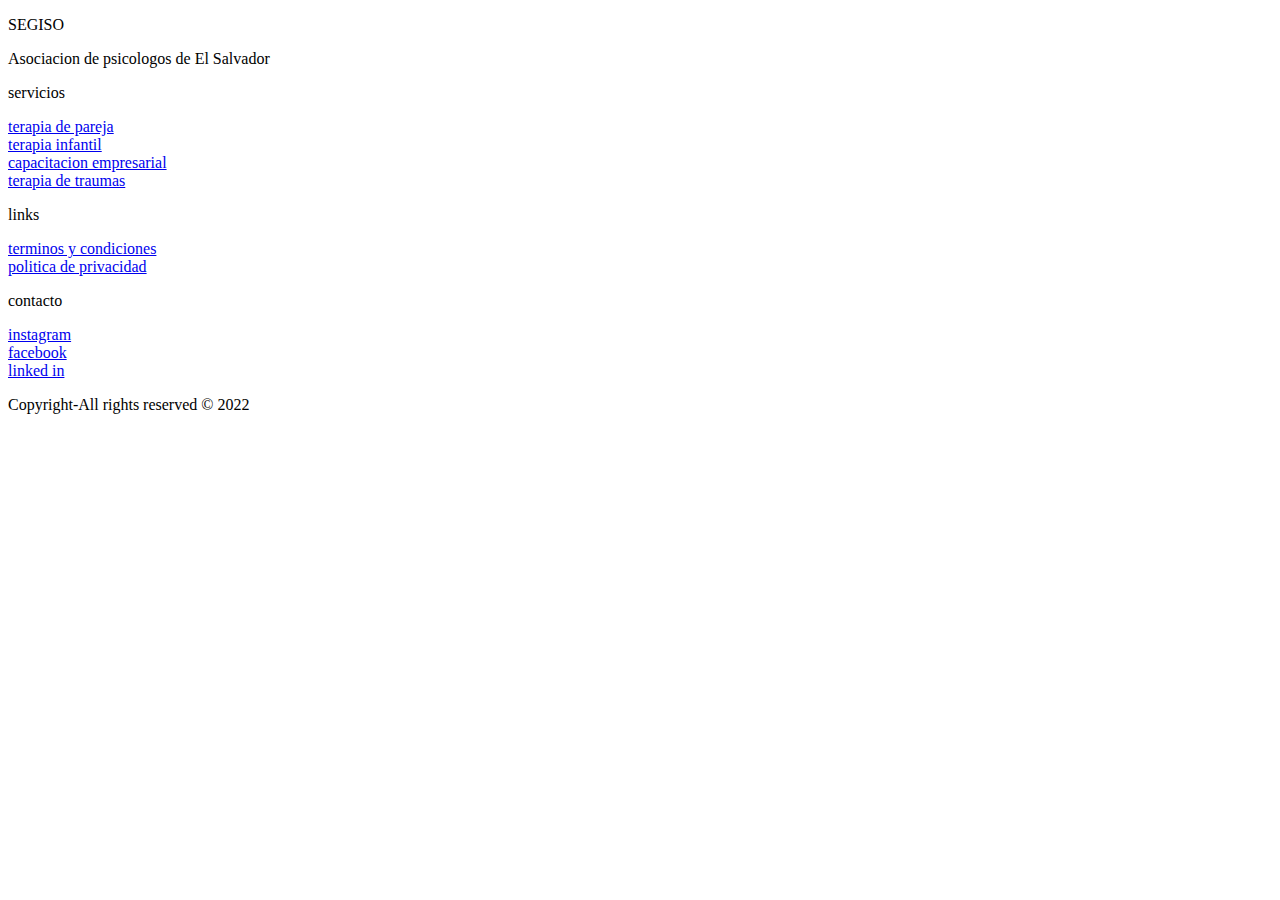
<file: index_footer.html>
<!doctype html>
<html lang="en">
  <head>
    <meta charset="utf-8">
    <meta name="viewport" content="width=device-width, initial-scale=1">
    <link href="https://cdn.jsdelivr.net/npm/bootstrap@5.0.2/dist/css/bootstrap.min.css" 
    rel="stylesheet" integrity="sha384-EVSTQN3/azprG1Anm3QDgpJLIm9Nao0Yz1ztcQTwFspd3yD65VohhpuuCOmLASjC"
     crossorigin="anonymous">

    <title>footer</title>
  </head>
  <body>

        <div class="container-fluid">

            <div class="row p-5 pb-2 bg-dark text-white">

                <div class="col-xs-12 col-md-6 col-lg-3">
                    <p class="h3">SEGISO</p>
                    <p class="text-secondary">Asociacion de psicologos de El Salvador</p>
                </div>

                <div class="col-xs-12 col-md-6 col-lg-3">
                    <p class="h5 mb-3">servicios</p>
                    <div class="mb-2">
                       <a class="text-secondary text-decoration-none" href="#">terapia de pareja</a>
                    </div>
                    <div class="mb-2">
                        <a class="text-secondary text-decoration-none" href="#">terapia infantil</a>
                     </div>
                     <div class="mb-2">
                        <a class="text-secondary text-decoration-none" href="#">capacitacion empresarial</a>
                     </div>
                     <div class="mb-2">
                        <a class="text-secondary text-decoration-none" href="#">terapia de traumas</a>
                     </div>

                </div>
                <div class="col-xs-12 col-md-6 col-lg-3">
                    <p class="h5 mb-3">links </p>
                    <div class="mb-2">
                        <a class="text-secondary text-decoration-none" href="#">terminos y condiciones</a>
                     </div>
                     <div class="mb-2">
                        <a class="text-secondary text-decoration-none" href="#">politica de privacidad</a>
                     </div>

                </div>
                <div class="col-xs-12 col-md-6 col-lg-3">
                    <p class="h5 mb-3">contacto </p>
                    <div class="mb-2">
                        <a class="text-secondary text-decoration-none" href="#">instagram</a>
                     </div>
                     <div class="mb-2">
                        <a class="text-secondary text-decoration-none" href="#">facebook</a>
                     </div>
                     <div class="mb-2">
                        <a class="text-secondary text-decoration-none" href="#">linked in</a>
                     </div>
 
                </div>
                <div class="col-xs-12 pt-4">
                    <p class="text-white text-center"> Copyright-All rights reserved  &copy; 2022</p>
                </div>
            </div>
         

    <script src="https://cdn.jsdelivr.net/npm/bootstrap@5.0.2/dist/js/bootstrap.bundle.min.js" 
    integrity="sha384-MrcW6ZMFYlzcLA8Nl+NtUVF0sA7MsXsP1UyJoMp4YLEuNSfAP+JcXn/tWtIaxVXM" 
    crossorigin="anonymous">
</script>
</body>
</html>
</file>
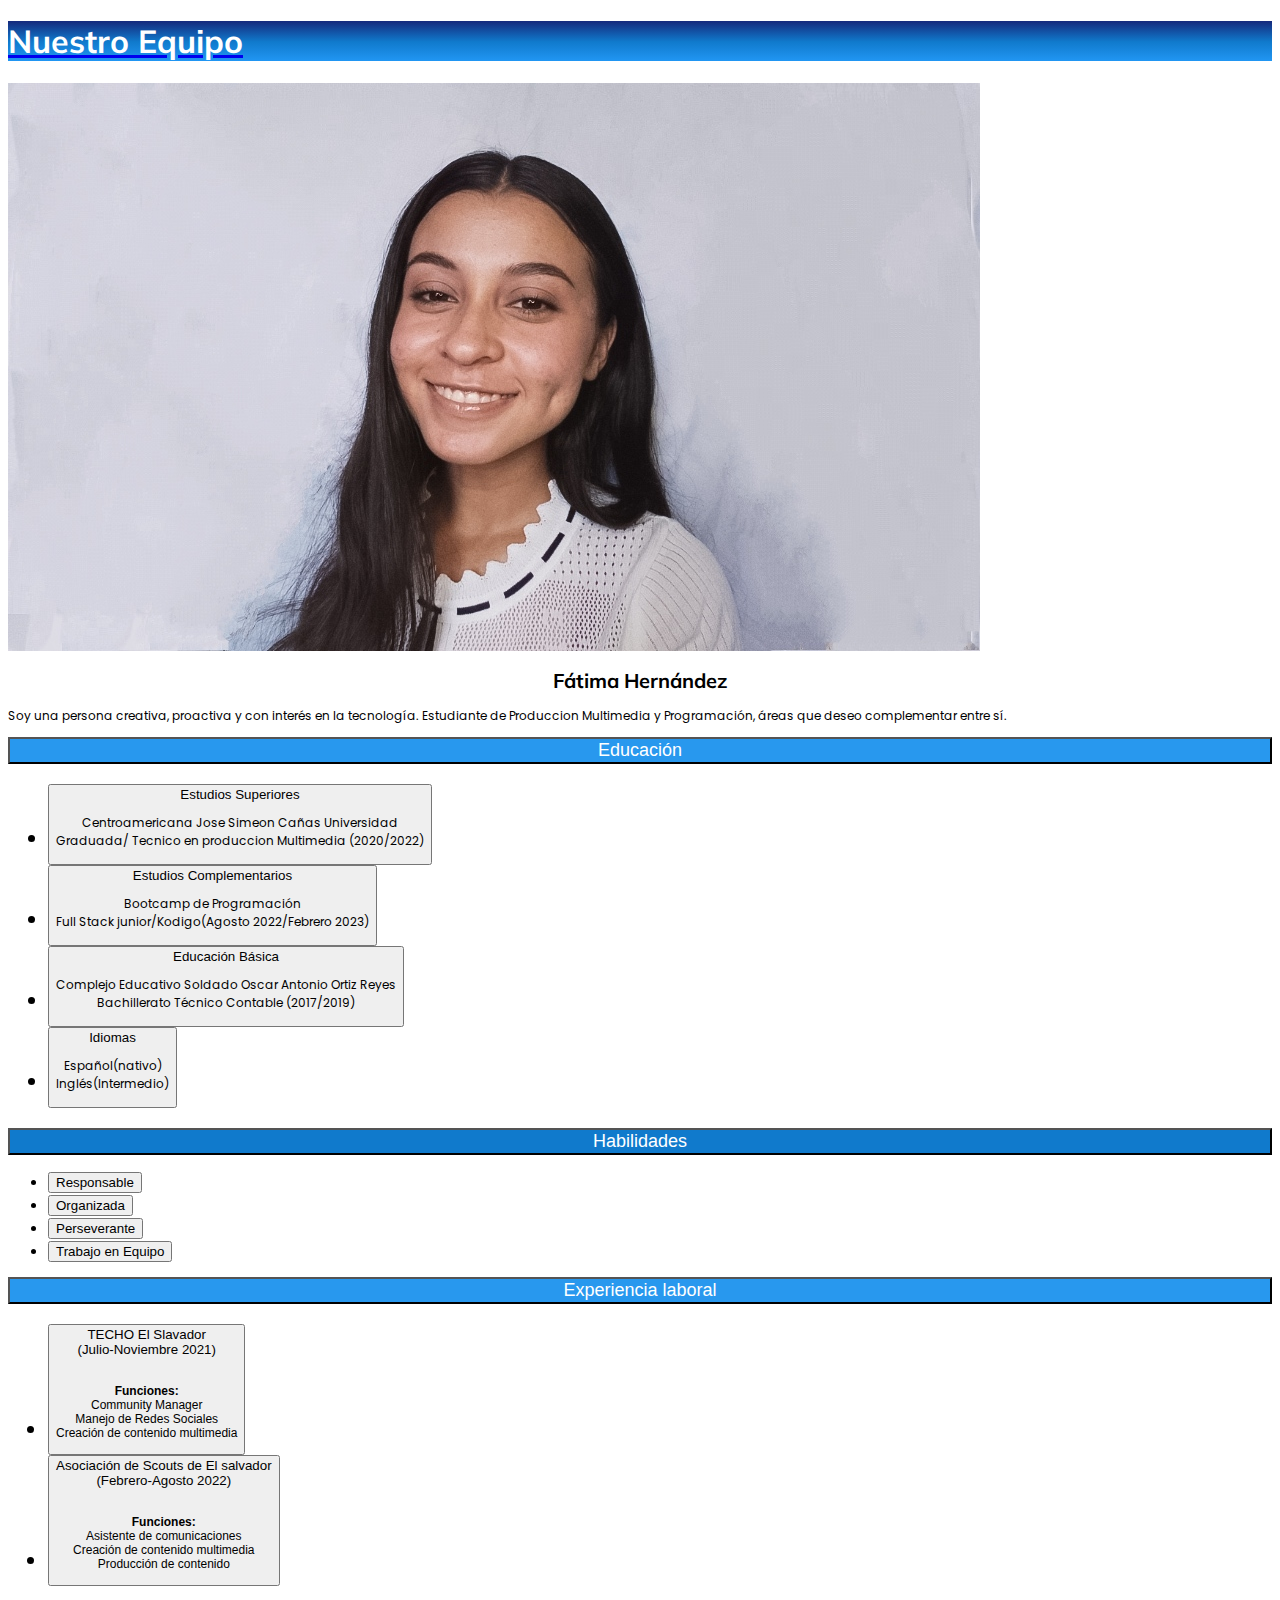
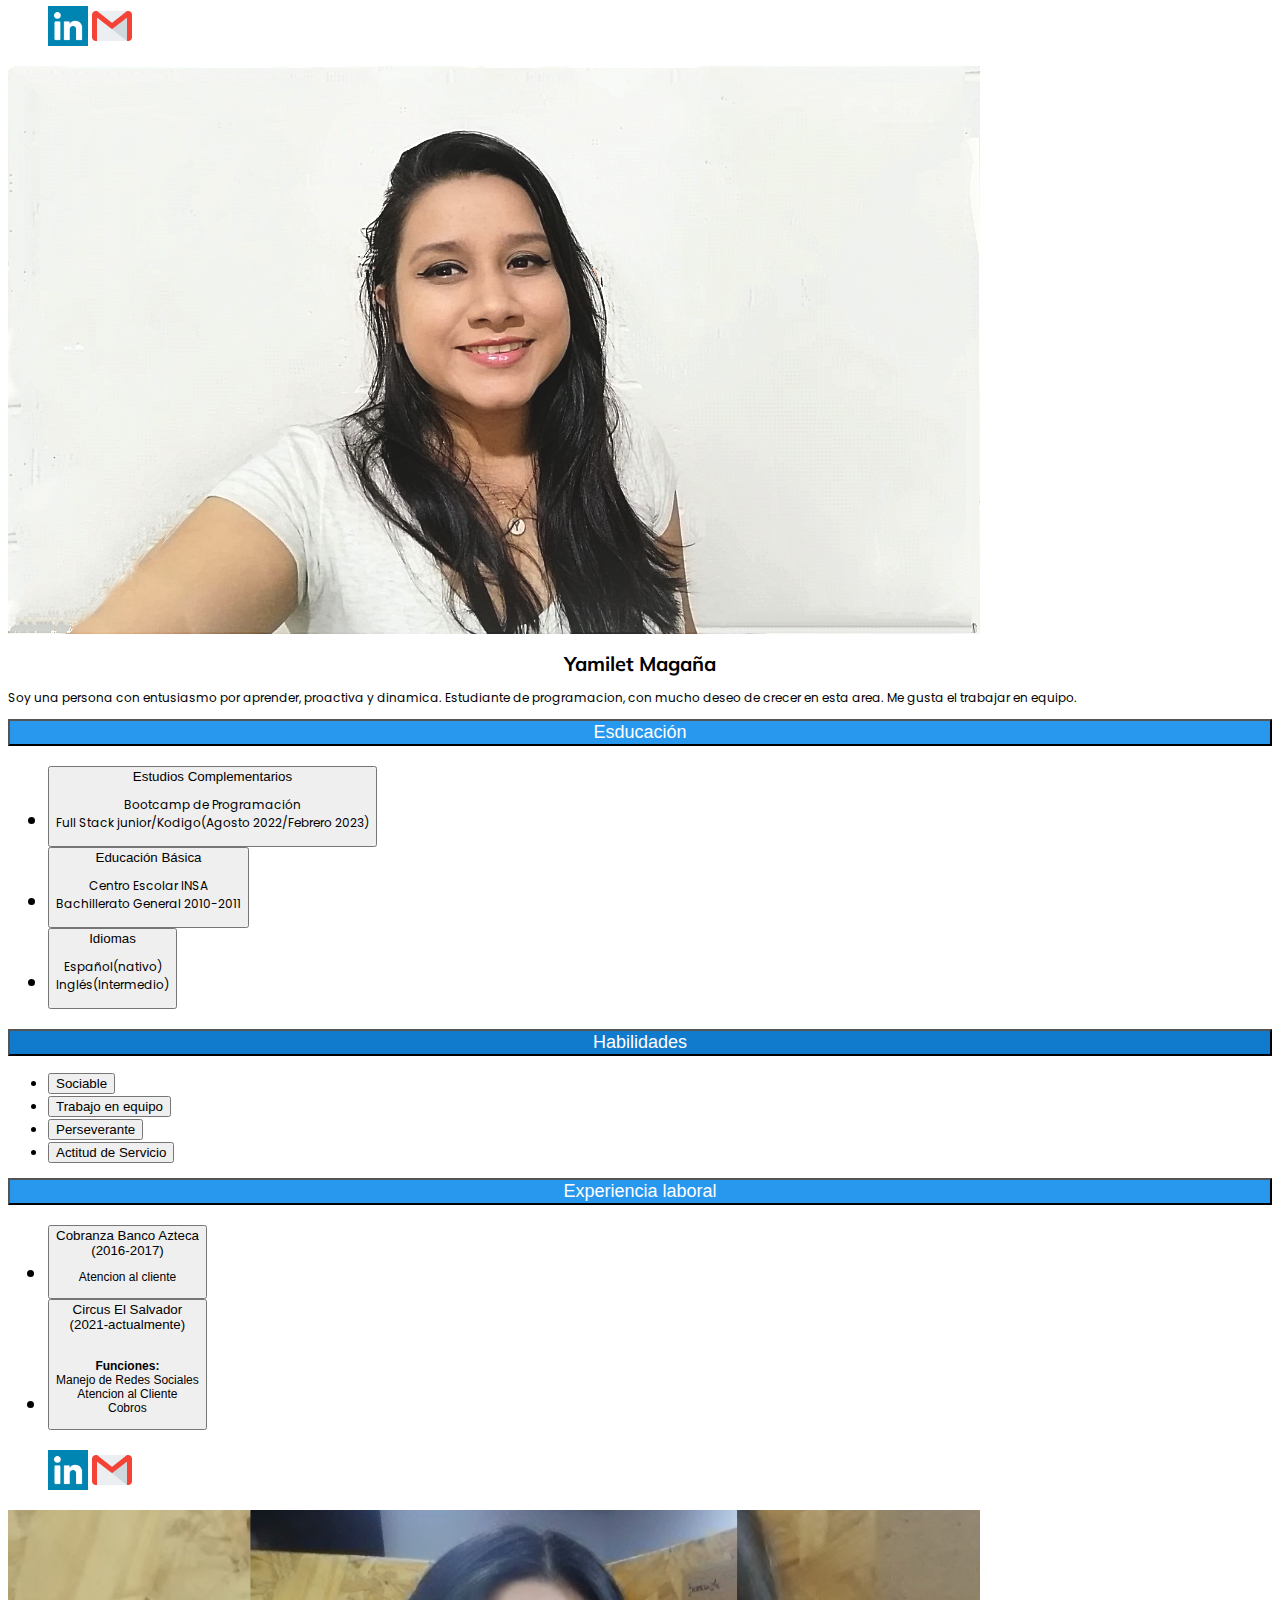
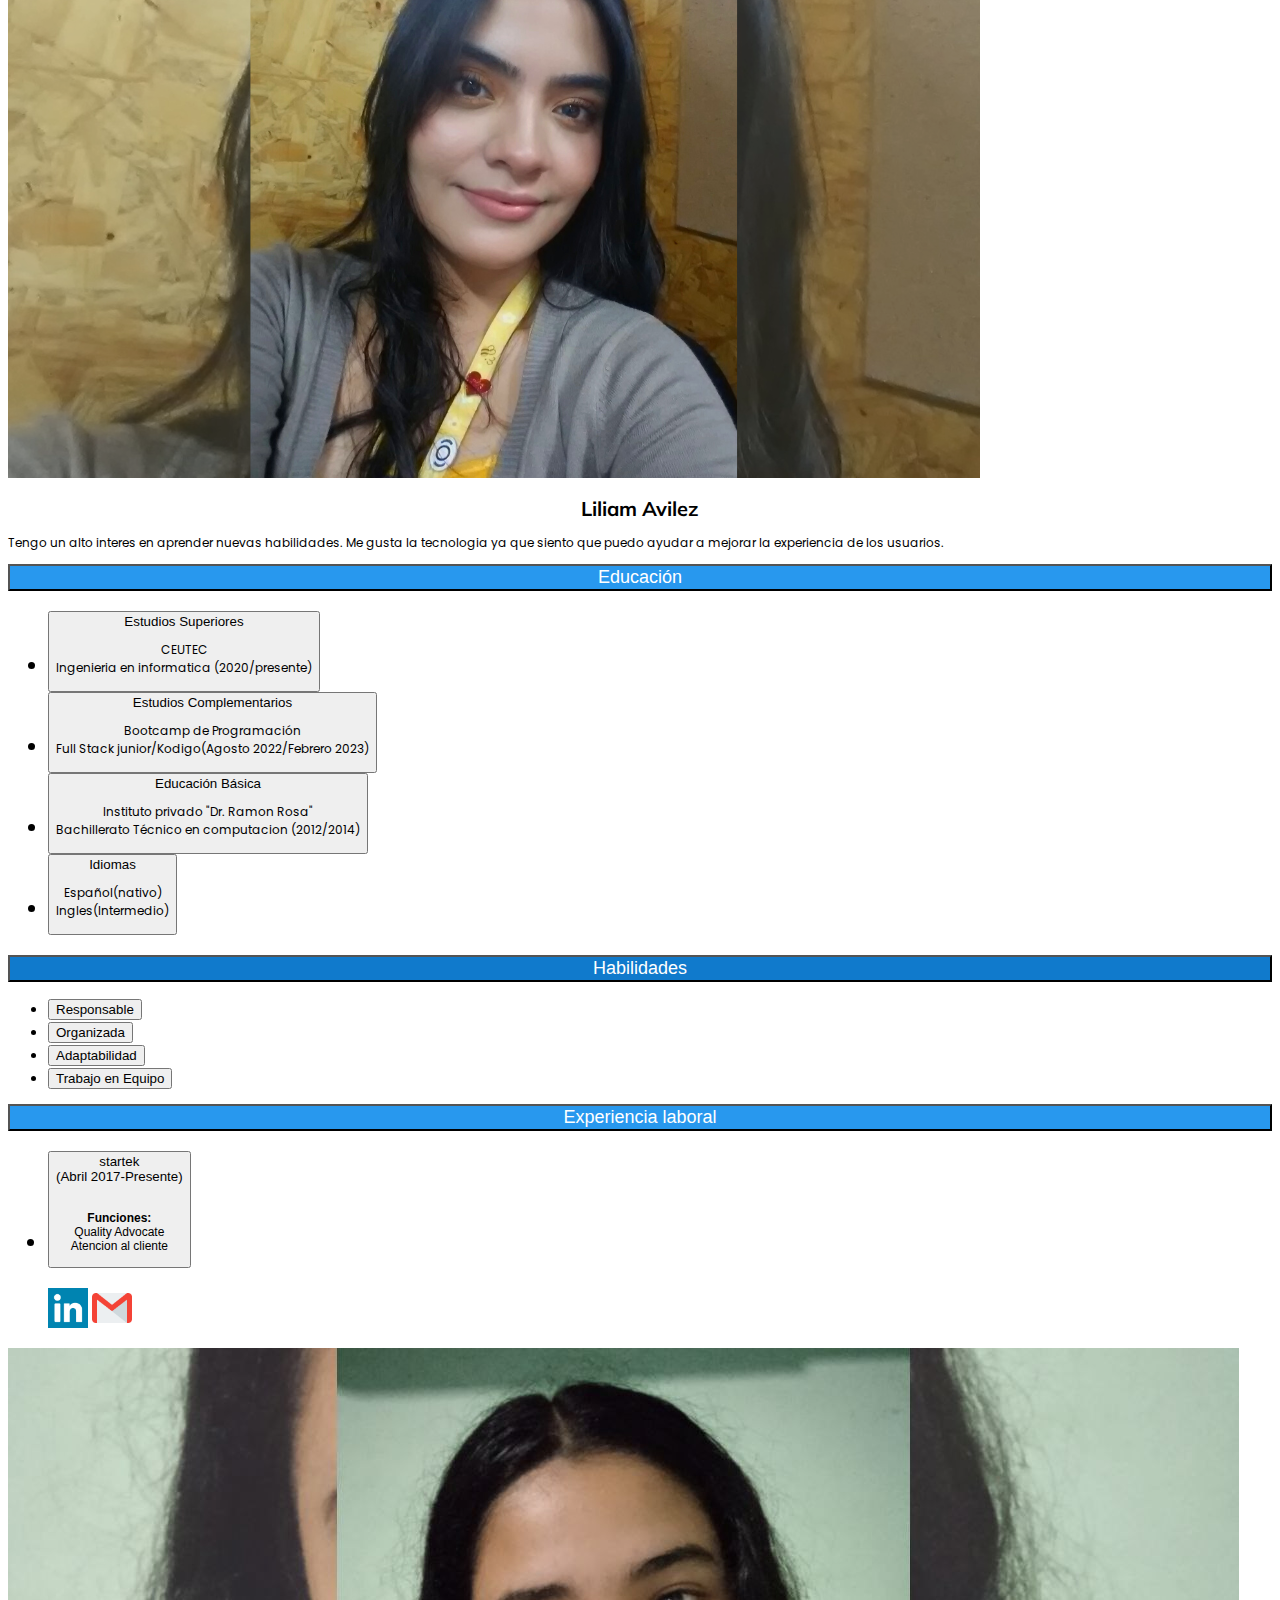
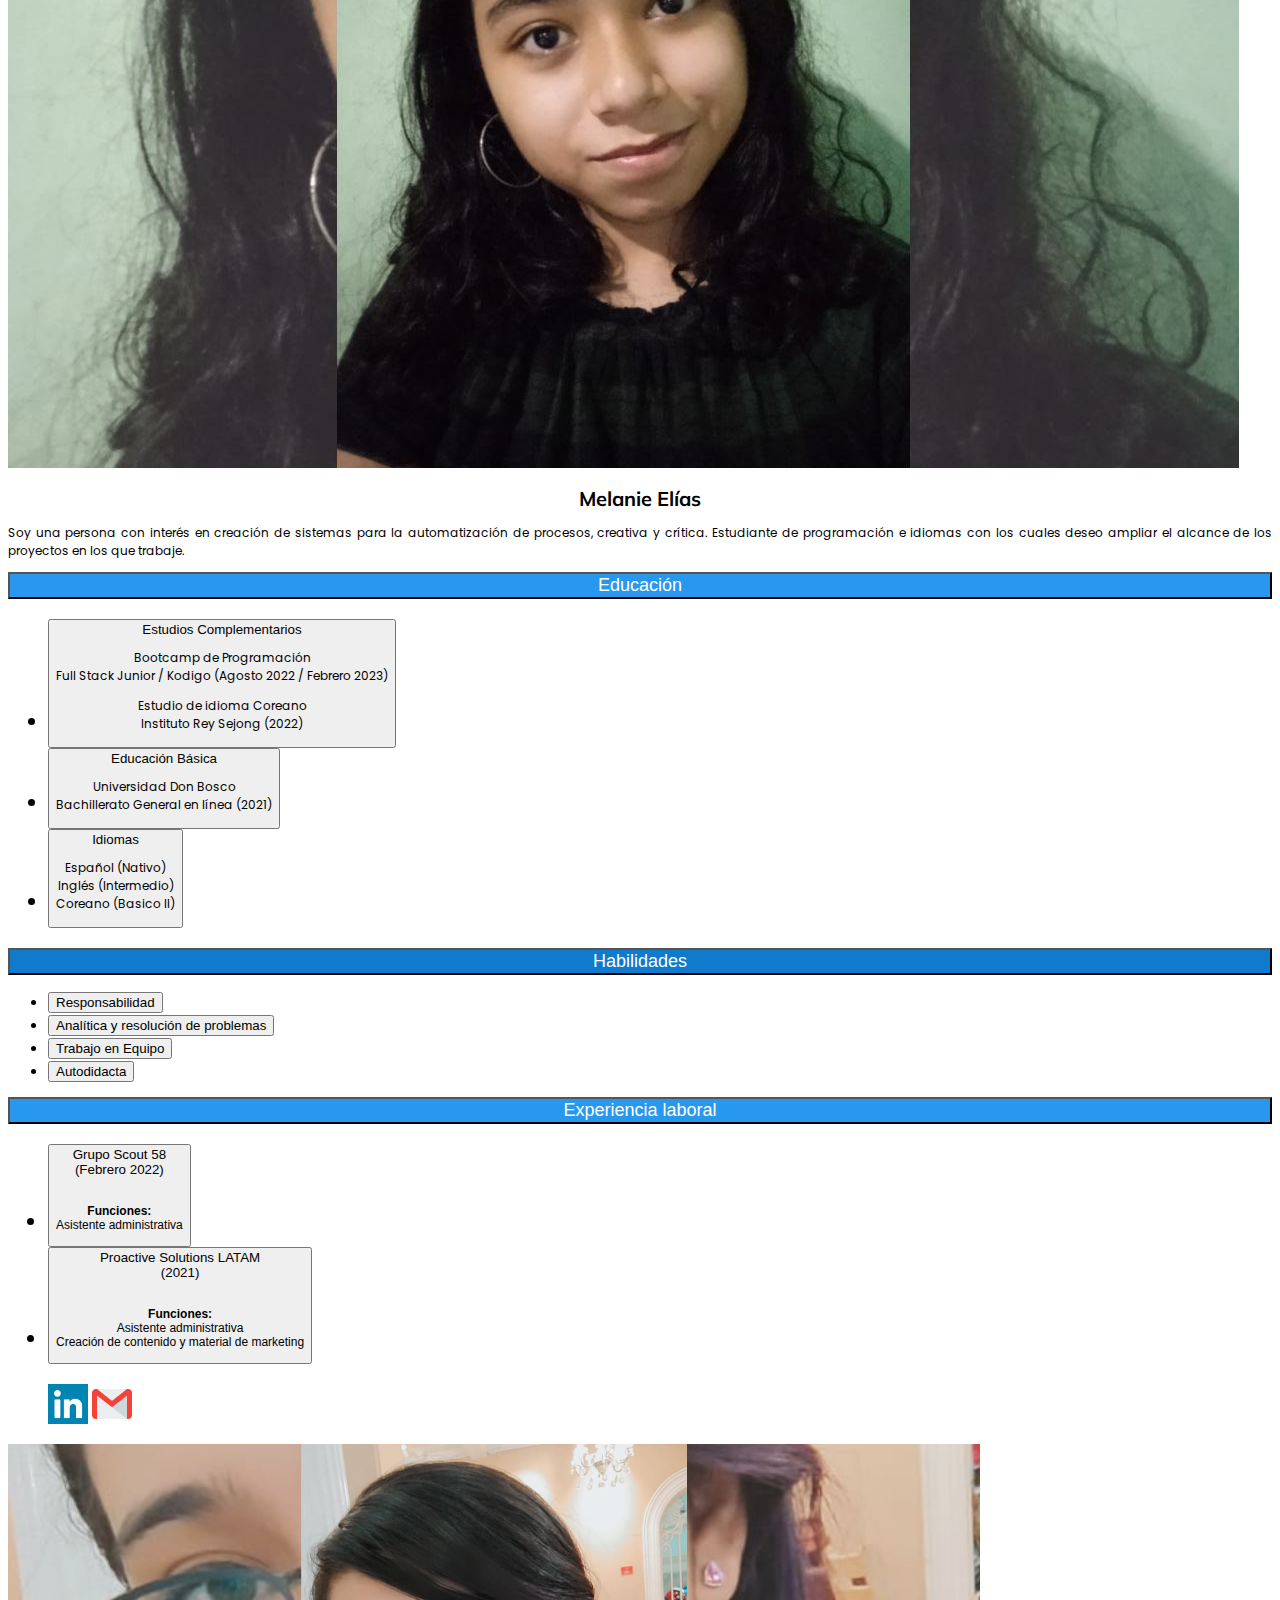
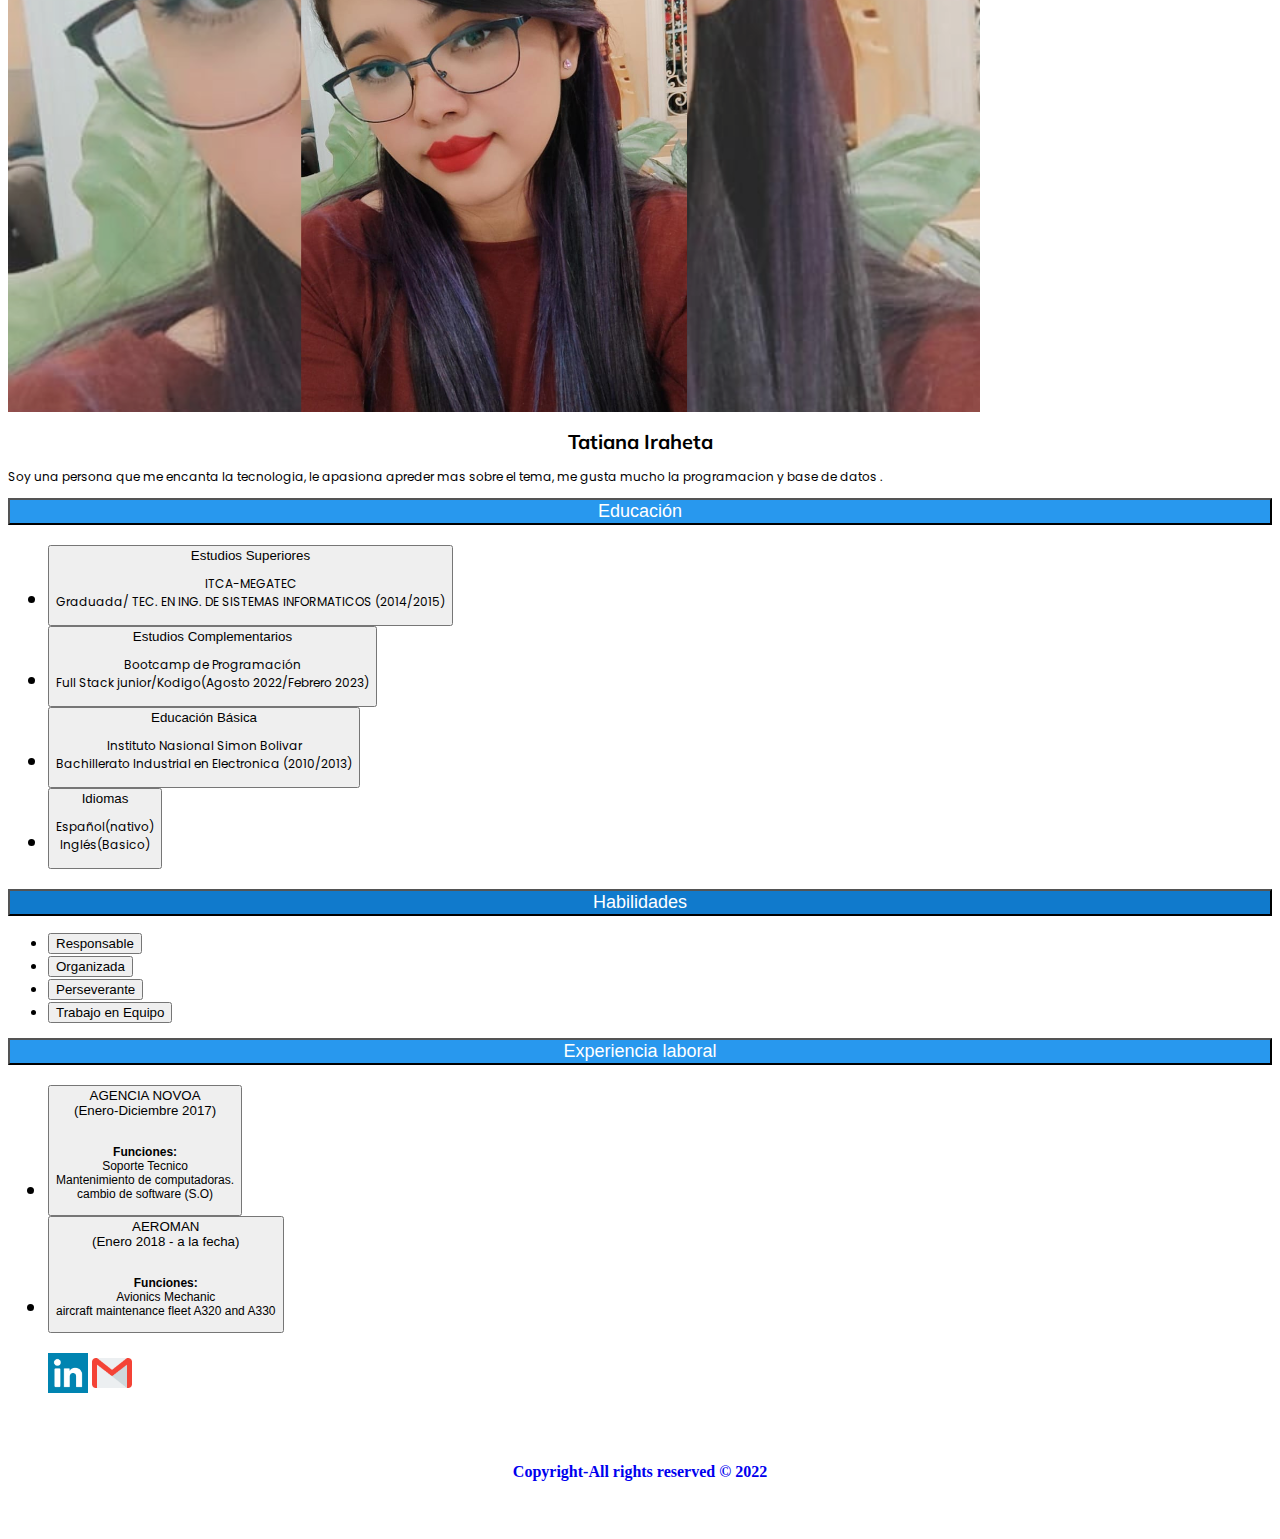
<file: NuestroEquipo.html>
<!DOCTYPE html>
<html lang="en">
<head>
    <meta charset="UTF-8">
    <meta http-equiv="X-UA-Compatible" content="IE=edge">
    <meta name="viewport" content="width=device-width, initial-scale=1.0">
    <link href="https://cdn.jsdelivr.net/npm/bootstrap@5.2.2/dist/css/bootstrap.min.css" rel="stylesheet" integrity="sha384-Zenh87qX5JnK2Jl0vWa8Ck2rdkQ2Bzep5IDxbcnCeuOxjzrPF/et3URy9Bv1WTRi" crossorigin="anonymous">
    <script src="https://cdn.jsdelivr.net/npm/bootstrap@5.2.2/dist/js/bootstrap.bundle.min.js" integrity="sha384-OERcA2EqjJCMA+/3y+gxIOqMEjwtxJY7qPCqsdltbNJuaOe923+mo//f6V8Qbsw3" crossorigin="anonymous"></script>
    <link rel="preconnect" href="https://fonts.googleapis.com"><link rel="preconnect" href="https://fonts.gstatic.com" crossorigin><link href="https://fonts.googleapis.com/css2?family=Mulish:wght@800&family=Poppins&display=swap" rel="stylesheet">
    <title style="font-family: Mulish; font-size: 400px;">Nuestro Equipo</title>
</head>
<body style="background:white">
    <header>

        <nav class="navbar" style="  font-family:Mulish; background: rgb(21,41,124);
        background: linear-gradient( 180deg, rgba(21,41,124,1) 0%, rgba(16,122,204,1) 52%, rgba(33,150,243,1) 100%);">
            <div class="container-fluid d-flex flex-column flex-fill p-4 mx-2 my-lg-1  text-center ">
              <a class="navbar-brand " href="#">
                <h1 style="color: white;">Nuestro Equipo</h1>
              </a>
            </div>
          </nav>
    </header>

        <div  class=" container-fluid  justify-content-center " >
            <div class=" row mt-4 justify-content-center  "   >

                <!--card 1-->
                <div class="col-md-4 col-sm-6 mb-5 mx-4 " >
                  <div class="card   " style="width:20 rem ; align-items: center;  ">
                  <img src=".//assest/img/Sarai.jpg" class="card-img-top" alt="" >
                  <div class="card-body ">
                      <h1 class="card-tittle" style="font-size: 20px; text-align: center;font-family: Mulish;">Fátima Hernández</h1>
                      <p class="card-text" style="font-size: 12px; text-align: justify; font-family: Poppins;" >Soy una persona creativa, proactiva y con interés en la tecnología.
                         Estudiante de Produccion Multimedia y Programación, áreas que deseo complementar entre sí. </p>
                
                  </div>
                   <!--Menu desplegable en prueba-->

                   <div class="dropdown " style="font-family:Poppins ;">
                    <!--Boton 1-->
                    <button class="btn dropdown-toggle" type="button" data-bs-toggle="dropdown" aria-expanded="false" style="width: 100%; border-radius: 0px;  font-size: 18px; background-color: #2898ee; color: white;">
                     Educación
                    </button>
                   
                    <ul class="dropdown-menu" style="font-size:20px ; width: 100%; font-family: Mulish;">
                      <li>
                        <button class="dropdown-item " type="button">Estudios Superiores

                        <p style="font-size:12px ; font-family: Poppins;" >Centroamericana Jose Simeon Cañas Universidad 
                          <br>
                          Graduada/ Tecnico en produccion Multimedia (2020/2022)</p>
                    
                      </button>
                    </li>

                      <li>
                        <button class="dropdown-item" type="button">Estudios Complementarios
                          <p style="font-size:12px ;font-family: Poppins;">Bootcamp de Programación 
                            <br>
                            Full Stack junior/Kodigo(Agosto 2022/Febrero 2023)</p>
                        </button>
                      </li>

                      <li>
                        <button class="dropdown-item" type="button" >Educación Básica
                          <p style="font-size:12px ;font-family: Poppins;">Complejo Educativo Soldado Oscar Antonio Ortiz Reyes
                          <br>
                        Bachillerato Técnico Contable (2017/2019) </p>
                        </button>
                      </li>

                      <li>
                        <button class="dropdown-item" type="button" >Idiomas
                          <p style="font-size:12px ;font-family: Poppins; ;">
                          
                           Español(nativo)
                           <br>
                          Inglés(Intermedio) </p>
                        </button>
                      </li>


                    </ul>

                    <!--Boton 2-->
                    <button class="btn  dropdown-toggle" type="button" data-bs-toggle="dropdown" aria-expanded="false" style="width: 100%; border-radius: 0px;  font-size: 18px;background-color: #107acc; color: white;">
                        Habilidades
                       </button>
                      
                       <ul class="dropdown-menu" style="font-size:15px ;  width: 100%;;">
                         <li><button class="dropdown-item " type="button" >Responsable</button></li>
                         <li><button class="dropdown-item" type="button">Organizada</button></li>
                         <li><button class="dropdown-item" type="button">Perseverante</button></li>
                         <li><button class="dropdown-item" type="button">Trabajo en Equipo</button></li>
                       </ul>

                       <!--Boton 3-->
                       <button class="btn  dropdown-toggle" type="button" data-bs-toggle="dropdown" aria-expanded="false" style="width: 100%; border-radius: 0px ; font-size: 18px; background-color: #2898ee; color: white;">
                        Experiencia laboral
                       
                       </button>
                      
                       <ul class="dropdown-menu fluid " style="font-size:20px ; width: 100%;"> 
                       
                         <li >
                          <button class="dropdown-item " type="button" >TECHO El Slavador 
                            <br>
                            (Julio-Noviembre 2021)
                           <br>
                           <br>
                            <p style="font-size: 12px;">
                              <strong>Funciones:</strong> 
                              <br>
                              Community Manager
                            <br>
                            Manejo de Redes Sociales
                            <br>
                            Creación de contenido multimedia
                          </p>
                          </button>
                        </li>

                        <li >
                          <button class="dropdown-item " type="button" > Asociación de Scouts de El salvador 
                            <br>(Febrero-Agosto 2022)
                           <br>
                           <br>
                            <p style="font-size: 12px;">
                              <strong>Funciones:</strong> 
                              <br>
                              Asistente de comunicaciones
                            <br>
                             Creación de contenido multimedia
                            <br>
                           Producción de contenido 
                          </p>
                          </button>
                        </li>

                         

                       </ul>

                      
                  </div>
                     <ul class="Link mt-1 mb-1  px-3 justify-content-center " >
                      <!--Icono Linkedin-->
                        <a href="https://www.linkedin.com/login/es" target="_blank"> 
                        <img class="mt-2 mb-2 mx-2 my-2 " style="width: 40px ;" src=".//assest/img/linkedin.png" alt=""></a>

                         <!--Icono Gmail-->
                        <a href="https://mailto:fh356165@gmail.com" target="_blank">
                          <img class="mt-2 mb-2 mx-2 my-2 " style="width: 40px ;" src=".//assest/img/gmail.png" alt=""></a>
                          
                        
                     </ul>
                  </div>
                
                </div>
<!--Card #2-->
<div class="col-md-4 col-sm-6 mb-5 mx-4">
  <div class="card" style="width:20 rem ; align-items: center; " style="display: flex;">
  <img src=".//assest/img/Yami.jpg" class="card-img-top" alt="">
  <div class="card-body ">
      <h1 class="card-tittle" style="font-size: 20px; text-align: center; font-family: Mulish;">Yamilet Magaña</h1>
      <p class="card-text" style="font-size: 12px; text-align: justify; font-family: Poppins;">Soy una persona con entusiasmo por aprender, proactiva y dinamica. Estudiante de programacion, con mucho deseo de crecer en esta area. Me gusta el trabajar en equipo.</p>

  </div>
   <!--Menu desplegable en prueba-->

   <div class="dropdown"  style="font-family:Poppins ;">
    <!--Boton 1-->
    <button class="btn dropdown-toggle" type="button" data-bs-toggle="dropdown" aria-expanded="true" style="width: 100%; border-radius: 0px;  font-size: 18px; background-color: #2898ee; color: white;">
     Esducación</button>
   
   
    <ul class="dropdown-menu" style="font-size:20px ; width: 100%; font-family: Mulish;">

      <li>
        <button class="dropdown-item" type="button">Estudios Complementarios
          <p style="font-size:12px ;font-family: Poppins;">Bootcamp de Programación 
            <br>
            Full Stack junior/Kodigo(Agosto 2022/Febrero 2023)</p>
        </button>
      </li>

     
      <li>
        <button class="dropdown-item" type="button" >Educación Básica
          <p style="font-size:12px ;font-family: Poppins;">Centro Escolar INSA
          <br>
          Bachillerato General 2010-2011</p>
        </button>
      </li>

      <li>
        <button class="dropdown-item" type="button" >Idiomas
          <p style="font-size:12px ;font-family: Poppins; ;">
          
           Español(nativo)
           <br>
          Inglés(Intermedio) </p>
        </button>
      </li>

    </ul>

    <!--Boton 2-->
    <button class="btn  dropdown-toggle" type="button" data-bs-toggle="dropdown" aria-expanded="false" style="width: 100%; border-radius: 0px;  font-size: 18px;background-color: #107acc; color: white;">
        Habilidades
       </button>
      
       <ul class="dropdown-menu" style="font-size:15px ;  width: 100%;;">
         <li><button class="dropdown-item " type="button" >Sociable</button></li>
         <li><button class="dropdown-item" type="button">Trabajo en equipo</button></li>
         <li><button class="dropdown-item" type="button">Perseverante</button></li>
         <li><button class="dropdown-item" type="button">Actitud de Servicio</button></li>
       </ul>

       <!--Boton 3-->
       <button class="btn dropdown-toggle" type="button" data-bs-toggle="dropdown" aria-expanded="false" style="width: 100%; border-radius: 0px;  font-size: 18px; background-color: #2898ee; color: white;"">
        Experiencia laboral
       </button>
      
       <ul class="dropdown-menu" style="font-size:20px ; width: 100%;">
         <li >
          <button class="dropdown-item " type="button" >Cobranza Banco Azteca 
            <br>(2016-2017)
            <br>
            <p style="font-size: 12px;">Atencion al cliente <br> </p>
          </button>
        </li>

         <li>
          <button class="dropdown-item" type="button">Circus El Salvador 
            <br>
            (2021-actualmente)
            <br>
            <br>
          <p style="font-size: 12px;"> 
            <strong>Funciones:</strong>
             <br>
          Manejo de Redes Sociales <br>
          Atencion al Cliente <br>
          Cobros
          </p>
         </button>
        </li>
       </ul>

      
  </div>
     <ul class="Link mt-1 mb-1  px-3 justify-content-center " >
      <!--Icono Linkedin-->
        <a href="https://www.linkedin.com/login/es" target="_blank"> 
        <img class="mt-2 mb-2 mx-2 my-2 " style="width: 40px ;" src=".//assest/img/linkedin.png" alt=""></a>

         <!--Icono Gmail-->
        <a href="https://mailto:yamidekastro@gmail.com" target="_blank">
          <img class="mt-2 mb-2 mx-2 my-2 " style="width: 40px ;" src=".//assest/img/gmail.png" alt=""></a>
          
     </ul>
  </div>

</div>
                <!--Card #3-->
                <div class="col-md-4 col-sm-6 mb-5 mx-4">
                  <div class="card" style="width:20 rem ; align-items: center; ">
                  <img src=".//assest/img/Liliam1.png" class="card-img-top" alt="" >
                  <div class="card-body ">
                      <h1 class="card-tittle" style="font-size: 20px; text-align: center;font-family: Mulish;">Liliam Avilez</h1>
                      <p class="card-text" style="font-size: 12px; text-align: justify; font-family: Poppins;" >Tengo un alto interes en aprender nuevas habilidades. Me gusta la tecnologia
                      ya que siento que puedo ayudar a mejorar la experiencia de los usuarios.</p>
                
                  </div>
                   <!--Menu desplegable en prueba-->

                   <div class="dropdown " style="font-family:Poppins ;">
                    <!--Boton 1-->
                    <button class="btn dropdown-toggle" type="button" data-bs-toggle="dropdown" aria-expanded="true" style="width: 100%; border-radius: 0px;  font-size: 18px; background-color: #2898ee; color: white;">
                     Educación
                    </button>
                   
                    <ul class="dropdown-menu" style="font-size:20px ; width: 100%; font-family: Mulish;">
                      <li>
                        <button class="dropdown-item " type="button">Estudios Superiores

                        <p style="font-size:12px ; font-family: Poppins;" >CEUTEC 
                          <br>
                          Ingenieria en informatica (2020/presente)</p>
                    
                      </button>
                    </li>

                      <li>
                        <button class="dropdown-item" type="button">Estudios Complementarios
                          <p style="font-size:12px ;font-family: Poppins;">Bootcamp de Programación 
                            <br>
                            Full Stack junior/Kodigo(Agosto 2022/Febrero 2023)</p>
                        </button>
                      </li>

                      <li>
                        <button class="dropdown-item" type="button" >Educación Básica
                          <p style="font-size:12px ;font-family: Poppins;">Instituto privado "Dr. Ramon Rosa"
                          <br>
                        Bachillerato Técnico en computacion (2012/2014) </p>
                        </button>
                      </li>

                      <li>
                        <button class="dropdown-item" type="button" >Idiomas
                          <p style="font-size:12px ;font-family: Poppins; ;">
                          
                           Español(nativo)
                           <br>
                          Ingles(Intermedio) </p>
                        </button>
                      </li>


                    </ul>

                    <!--Boton 2-->
                    <button class="btn  dropdown-toggle" type="button" data-bs-toggle="dropdown" aria-expanded="false" style="width: 100%; border-radius: 0px;  font-size: 18px;background-color: #107acc; color: white;">
                        Habilidades
                       </button>
                      
                       <ul class="dropdown-menu" style="font-size:15px ;  width: 100%;;">
                         <li><button class="dropdown-item " type="button" >Responsable</button></li>
                         <li><button class="dropdown-item" type="button">Organizada</button></li>
                         <li><button class="dropdown-item" type="button">Adaptabilidad</button></li>
                         <li><button class="dropdown-item" type="button">Trabajo en Equipo</button></li>
                       </ul>

                       <!--Boton 3-->
                       <button class="btn   dropdown-toggle" type="button" data-bs-toggle="dropdown" aria-expanded="false" style="width: 100%; border-radius: 0px ; font-size: 18px; background-color: #2898ee; color: white;">
                        Experiencia laboral
                       
                       </button>
                      
                       <ul class="dropdown-menu" style="font-size:20px ; width: 100%;"> 
                       
                         <li >
                          <button class="dropdown-item " type="button" >startek
                            <br>
                            (Abril 2017-Presente)
                           <br>
                           <br>
                            <p style="font-size: 12px;">
                              <strong>Funciones:</strong> 
                              <br>
                              Quality Advocate
                            <br>
                              Atencion al cliente
                            <br>
                          </p>
                          </button>
                        </li>

                         

                       </ul>

                      
                  </div>
                     <ul class="Link mt-1 mb-1  px-3 justify-content-center " >
                      <!--Icono Linkedin-->
                        <a href="https://www.linkedin.com/login/es" target="_blank"> 
                        <img class="mt-2 mb-2 mx-2 my-2 " style="width: 40px ;" src=".//assest/img/linkedin.png" alt=""></a>

                         <!--Icono Gmail-->
                        <a href="https://mailto:correo" target="_blank">
                          <img class="mt-2 mb-2 mx-2 my-2 " style="width: 40px ;" src=".//assest/img/gmail.png" alt=""></a>
                         
                     </ul>
                  </div>
                
                </div>

                <!--Card #4-->
                <div class="col-md-4 col-sm-6 mb-5 mx-4">
                  <div class="card" style="width:20 rem ; align-items: center; ">
                  <img src=".//assest/img/Melanie.jpg" class="card-img-top" alt="" >
                  <div class="card-body ">
                      <h1 class="card-tittle" style="font-size: 20px; text-align: center;font-family: Mulish;">Melanie Elías</h1>
                      <p class="card-text" style="font-size: 12px; text-align: justify; font-family: Poppins;" >Soy una persona con interés en creación de sistemas para la automatización de procesos, creativa y crítica.
                         Estudiante de programación e idiomas con los cuales deseo ampliar el alcance de los proyectos en los que trabaje. </p>
                
                  </div>
                   <!--Menu desplegable en prueba-->

                   <div class="dropdown " style="font-family:Poppins ;">
                    <!--Boton 1-->
                    <button class="btn dropdown-toggle" type="button" data-bs-toggle="dropdown" aria-expanded="true" style="width: 100%; border-radius: 0px;  font-size: 18px; background-color: #2898ee; color: white;">
                     Educación
                    </button>
                   
                    <ul class="dropdown-menu" style="font-size:20px ; width: 100%; font-family: Mulish;">
                      <li>
                        <button class="dropdown-item" type="button">Estudios Complementarios
                          <p style="font-size:12px ;font-family: Poppins;">Bootcamp de Programación 
                            <br>
                            Full Stack Junior / Kodigo (Agosto 2022 / Febrero 2023)
                          </p>

                          <p style="font-size:12px ;font-family: Poppins;">Estudio de idioma Coreano 
                            <br>
                            Instituto Rey Sejong (2022)
                          </p>
                        </button>
                      </li>
                      
                      <li>
                        <button class="dropdown-item" type="button" >Educación Básica
                          <p style="font-size:12px ;font-family: Poppins;">Universidad Don Bosco
                          <br>
                          Bachillerato General en línea (2021) </p>
                        </button>

                        
                      </li>

                      <li>
                        <button class="dropdown-item" type="button" >Idiomas
                          <p style="font-size:12px ;font-family: Poppins; ;">
                            Español (Nativo)
                            <br>
                            Inglés (Intermedio)
                            <br>
                            Coreano (Basico II) 
                          </p>
                        </button>
                      </li>


                    </ul>

                    <!--Boton 2-->
                    <button class="btn  dropdown-toggle" type="button" data-bs-toggle="dropdown" aria-expanded="false" style="width: 100%; border-radius: 0px;  font-size: 18px;background-color: #107acc; color: white;">
                        Habilidades
                       </button>
                      
                       <ul class="dropdown-menu" style="font-size:15px ;  width: 100%;;">
                         <li><button class="dropdown-item " type="button" >Responsabilidad</button></li>
                         <li><button class="dropdown-item" type="button">Analítica y resolución de problemas</button></li>
                         <li><button class="dropdown-item" type="button">Trabajo en Equipo</button></li>
                         <li><button class="dropdown-item" type="button">Autodidacta</button></li>
                       </ul>

                       <!--Boton 3-->
                       <button class="btn   dropdown-toggle" type="button" data-bs-toggle="dropdown" aria-expanded="false" style="width: 100%; border-radius: 0px ; font-size: 18px; background-color: #2898ee; color: white;">
                        Experiencia laboral
                       
                       </button>
                      
                       <ul class="dropdown-menu" style="font-size:20px ; width: 100%;"> 
                       
                         <li >
                          <button class="dropdown-item " type="button" >Grupo Scout 58
                            <br>
                            (Febrero 2022)
                           <br>
                           <br>
                            <p style="font-size: 12px;">
                              <strong>Funciones:</strong> 
                              <br>
                              Asistente administrativa
                          </p>
                          </button>
                        </li>

                        <li >
                          <button class="dropdown-item " type="button" > Proactive Solutions LATAM
                            <br>(2021)
                           <br>
                           <br>
                            <p style="font-size: 12px;">
                              <strong>Funciones:</strong> 
                              <br>
                              Asistente administrativa
                            <br>
                             Creación de contenido y material de marketing 
                          </p>
                          </button>
                        </li>

                         

                       </ul>

                      
                  </div>
                     <ul class="Link mt-1 mb-1  px-3 justify-content-center " >
                      <!--Icono Linkedin-->
                        <a href="https://www.linkedin.com/login/es" target="_blank"> 
                        <img class="mt-2 mb-2 mx-2 my-2 " style="width: 40px ;" src=".//assest/img/linkedin.png" alt=""></a>

                         <!--Icono Gmail-->
                        <a href="https://mailto:correo" target="_blank">
                          <img class="mt-2 mb-2 mx-2 my-2 " style="width: 40px ;" src=".//assest/img/gmail.png" alt=""></a>
                          
                     </ul>
                  </div>
                
                </div>

                <!--Card#5-->
                <div class="col-md-4 col-sm-6 mb-5 mx-4">
                  <div class="card" style="width:20 rem ; align-items: center; ">
                  <img src=".//assest/img/Iraheta.png" class="card-img-top" alt="" >
                  <div class="card-body ">
                      <h1 class="card-tittle" style="font-size: 20px; text-align: center;font-family: Mulish;">Tatiana Iraheta</h1>
                      <p class="card-text" style="font-size: 12px; text-align: justify; font-family: Poppins;" >Soy una persona que me encanta la tecnologia, le apasiona apreder mas sobre el tema, me gusta mucho la programacion y base de datos  . </p>
                
                  </div>
                   <!--Menu desplegable en prueba-->

                   <div class="dropdown " style="font-family:Poppins ;">
                    <!--Boton 1-->
                    <button class="btn dropdown-toggle" type="button" data-bs-toggle="dropdown" aria-expanded="true" style="width: 100%; border-radius: 0px;  font-size: 18px; background-color: #2898ee; color: white;">
                     Educación
                    </button>
                   
                    <ul class="dropdown-menu" style="font-size:20px ; width: 100%; font-family: Mulish;">
                      <li>
                        <button class="dropdown-item " type="button">Estudios Superiores

                        <p style="font-size:12px ; font-family: Poppins;" >ITCA-MEGATEC 
                          <br>
                          Graduada/ TEC. EN ING. DE SISTEMAS INFORMATICOS (2014/2015)</p>
                    
                      </button>
                    </li>

                      <li>
                        <button class="dropdown-item" type="button">Estudios Complementarios
                          <p style="font-size:12px ;font-family: Poppins;">Bootcamp de Programación 
                            <br>
                            Full Stack junior/Kodigo(Agosto 2022/Febrero 2023)</p>
                        </button>
                      </li>

                      <li>
                        <button class="dropdown-item" type="button" >Educación Básica
                          <p style="font-size:12px ;font-family: Poppins;">Instituto Nasional Simon Bolivar
                          <br>
                        Bachillerato Industrial en Electronica (2010/2013) </p>
                        </button>
                      </li>

                      <li>
                        <button class="dropdown-item" type="button" >Idiomas
                          <p style="font-size:12px ;font-family: Poppins; ;">
                          
                           Español(nativo)
                           <br>
                          Inglés(Basico) </p>
                        </button>
                      </li>


                    </ul>

                    <!--Boton 2-->
                    <button class="btn  dropdown-toggle" type="button" data-bs-toggle="dropdown" aria-expanded="false" style="width: 100%; border-radius: 0px;  font-size: 18px;background-color: #107acc; color: white;">
                        Habilidades
                       </button>
                      
                       <ul class="dropdown-menu" style="font-size:15px ;  width: 100%;;">
                         <li><button class="dropdown-item " type="button" >Responsable</button></li>
                         <li><button class="dropdown-item" type="button">Organizada</button></li>
                         <li><button class="dropdown-item" type="button">Perseverante</button></li>
                         <li><button class="dropdown-item" type="button">Trabajo en Equipo</button></li>
                       </ul>

                       <!--Boton 3-->
                       <button class="btn   dropdown-toggle" type="button" data-bs-toggle="dropdown" aria-expanded="false" style="width: 100%; border-radius: 0px ; font-size: 18px; background-color: #2898ee; color: white;">
                        Experiencia laboral
                       
                       </button>
                      
                       <ul class="dropdown-menu" style="font-size:20px ; width: 100%;"> 
                       
                         <li >
                          <button class="dropdown-item " type="button" >AGENCIA NOVOA
                            <br>
                            (Enero-Diciembre 2017)
                           <br>
                           <br>
                            <p style="font-size: 12px;">
                              <strong>Funciones:</strong> 
                              <br>
                             Soporte Tecnico
                            <br>
                            Mantenimiento de computadoras.
                            <br>
                            cambio de software (S.O)
                          </p>
                          </button>
                        </li>

                        <li >
                          <button class="dropdown-item " type="button" > AEROMAN
                            <br>(Enero 2018 - a la fecha)
                           <br>
                           <br>
                            <p style="font-size: 12px;">
                              <strong>Funciones:</strong> 
                              <br>
                               Avionics Mechanic
                            <br>
                            aircraft maintenance fleet A320 and A330
                           
                           
                          </p>
                          </button>
                        </li>

                         

                       </ul>

                      
                  </div>
                     <ul class="Link mt-1 mb-1  px-3 justify-content-center " >
                      <!--Icono Linkedin-->
                        <a href="https://www.linkedin.com/login/es" target="_blank"> 
                        <img class="mt-2 mb-2 mx-2 my-2 " style="width: 40px ;" src=".//assest/img/linkedin.png" alt=""></a>

                         <!--Icono Gmail-->
                        <a href="https://correo" target="_blank">
                          <img class="mt-2 mb-2 mx-2 my-2 " style="width: 40px ;" src=".//assest/img/gmail.png" alt=""></a>
                          
                     </ul>
                  </div>
                
                </div>





            </div>


        </div>

        <div class=" container-fluid " id="contactanos" style="background-color:white;">
         

         
              <div class="col-xs-12  " style="text-align:center ; padding: 50px 50px; ">
                  <a href=".//NuestroEquipo.html" class="text-dark text-center " target="_blank" style="text-decoration: none;">  <strong> Copyright-All rights reserved  &copy; 2022</strong> </a>
              </div>
          </div>
          </div>




</body>
</html>
</file>
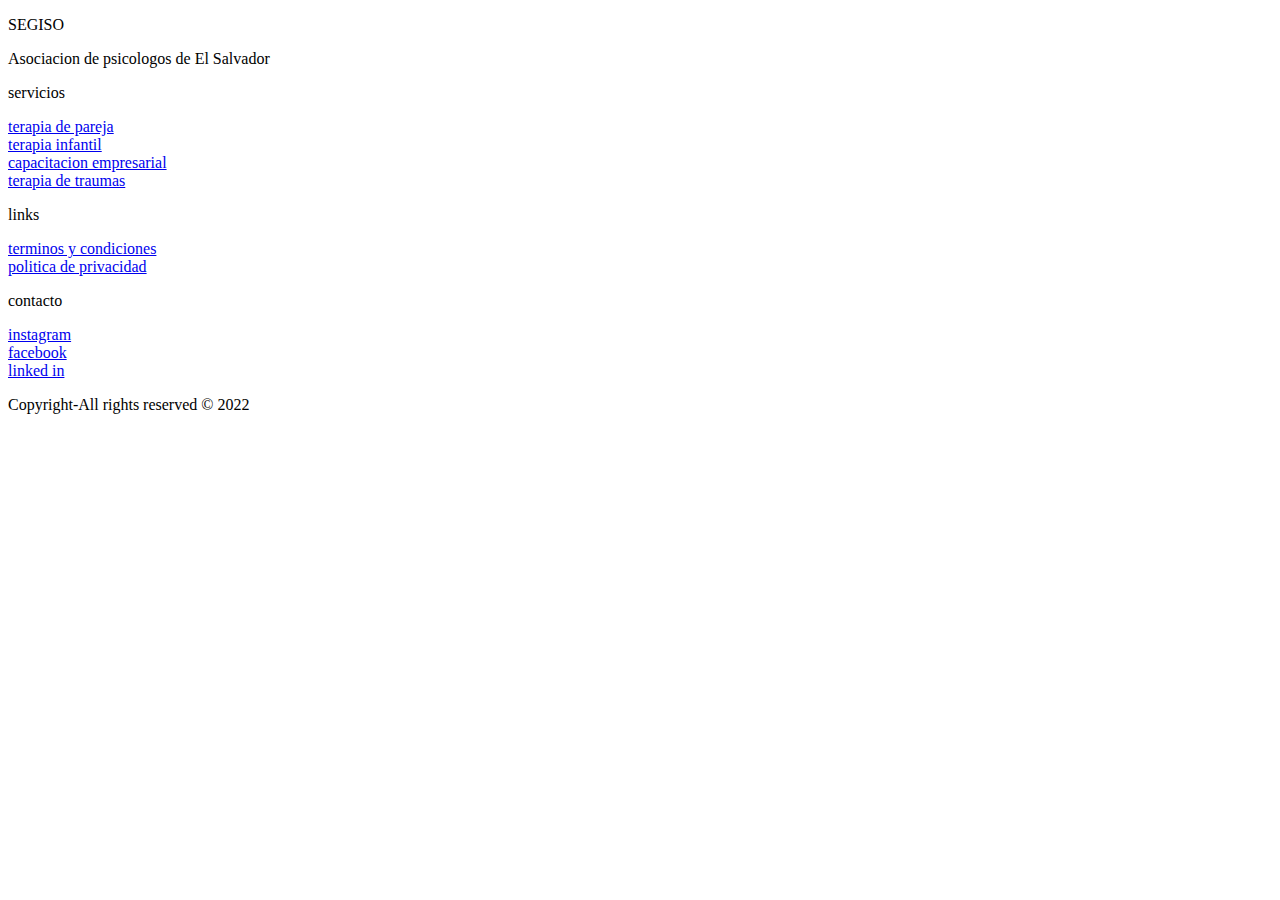
<file: footer/index_footer.html>
<!doctype html>
<html lang="en">
  <head>
    <meta charset="utf-8">
    <meta name="viewport" content="width=device-width, initial-scale=1">
    <link href="https://cdn.jsdelivr.net/npm/bootstrap@5.0.2/dist/css/bootstrap.min.css" 
    rel="stylesheet" integrity="sha384-EVSTQN3/azprG1Anm3QDgpJLIm9Nao0Yz1ztcQTwFspd3yD65VohhpuuCOmLASjC"
     crossorigin="anonymous">

    <title>footer</title>
  </head>
  <body>

        <div class="container-fluid">

            <div class="row p-5 pb-2 bg-dark text-white">

                <div class="col-xs-12 col-md-6 col-lg-3">
                    <p class="h3">SEGISO</p>
                    <p class="text-secondary">Asociacion de psicologos de El Salvador</p>
                </div>

                <div class="col-xs-12 col-md-6 col-lg-3">
                    <p class="h5 mb-3">servicios</p>
                    <div class="mb-2">
                       <a class="text-secondary text-decoration-none" href="#">terapia de pareja</a>
                    </div>
                    <div class="mb-2">
                        <a class="text-secondary text-decoration-none" href="#">terapia infantil</a>
                     </div>
                     <div class="mb-2">
                        <a class="text-secondary text-decoration-none" href="#">capacitacion empresarial</a>
                     </div>
                     <div class="mb-2">
                        <a class="text-secondary text-decoration-none" href="#">terapia de traumas</a>
                     </div>

                </div>
                <div class="col-xs-12 col-md-6 col-lg-3">
                    <p class="h5 mb-3">links </p>
                    <div class="mb-2">
                        <a class="text-secondary text-decoration-none" href="#">terminos y condiciones</a>
                     </div>
                     <div class="mb-2">
                        <a class="text-secondary text-decoration-none" href="#">politica de privacidad</a>
                     </div>

                </div>
                <div class="col-xs-12 col-md-6 col-lg-3">
                    <p class="h5 mb-3">contacto </p>
                    <div class="mb-2">
                        <a class="text-secondary text-decoration-none" href="#">instagram</a>
                     </div>
                     <div class="mb-2">
                        <a class="text-secondary text-decoration-none" href="#">facebook</a>
                     </div>
                     <div class="mb-2">
                        <a class="text-secondary text-decoration-none" href="#">linked in</a>
                     </div>
 
                </div>
                <div class="col-xs-12 pt-4">
                    <p class="text-white text-center"> Copyright-All rights reserved  &copy; 2022</p>
                </div>
            </div>
            </div>
         

    <script src="https://cdn.jsdelivr.net/npm/bootstrap@5.0.2/dist/js/bootstrap.bundle.min.js" 
    integrity="sha384-MrcW6ZMFYlzcLA8Nl+NtUVF0sA7MsXsP1UyJoMp4YLEuNSfAP+JcXn/tWtIaxVXM" 
    crossorigin="anonymous">
</script>
</body>
</html>
</file>
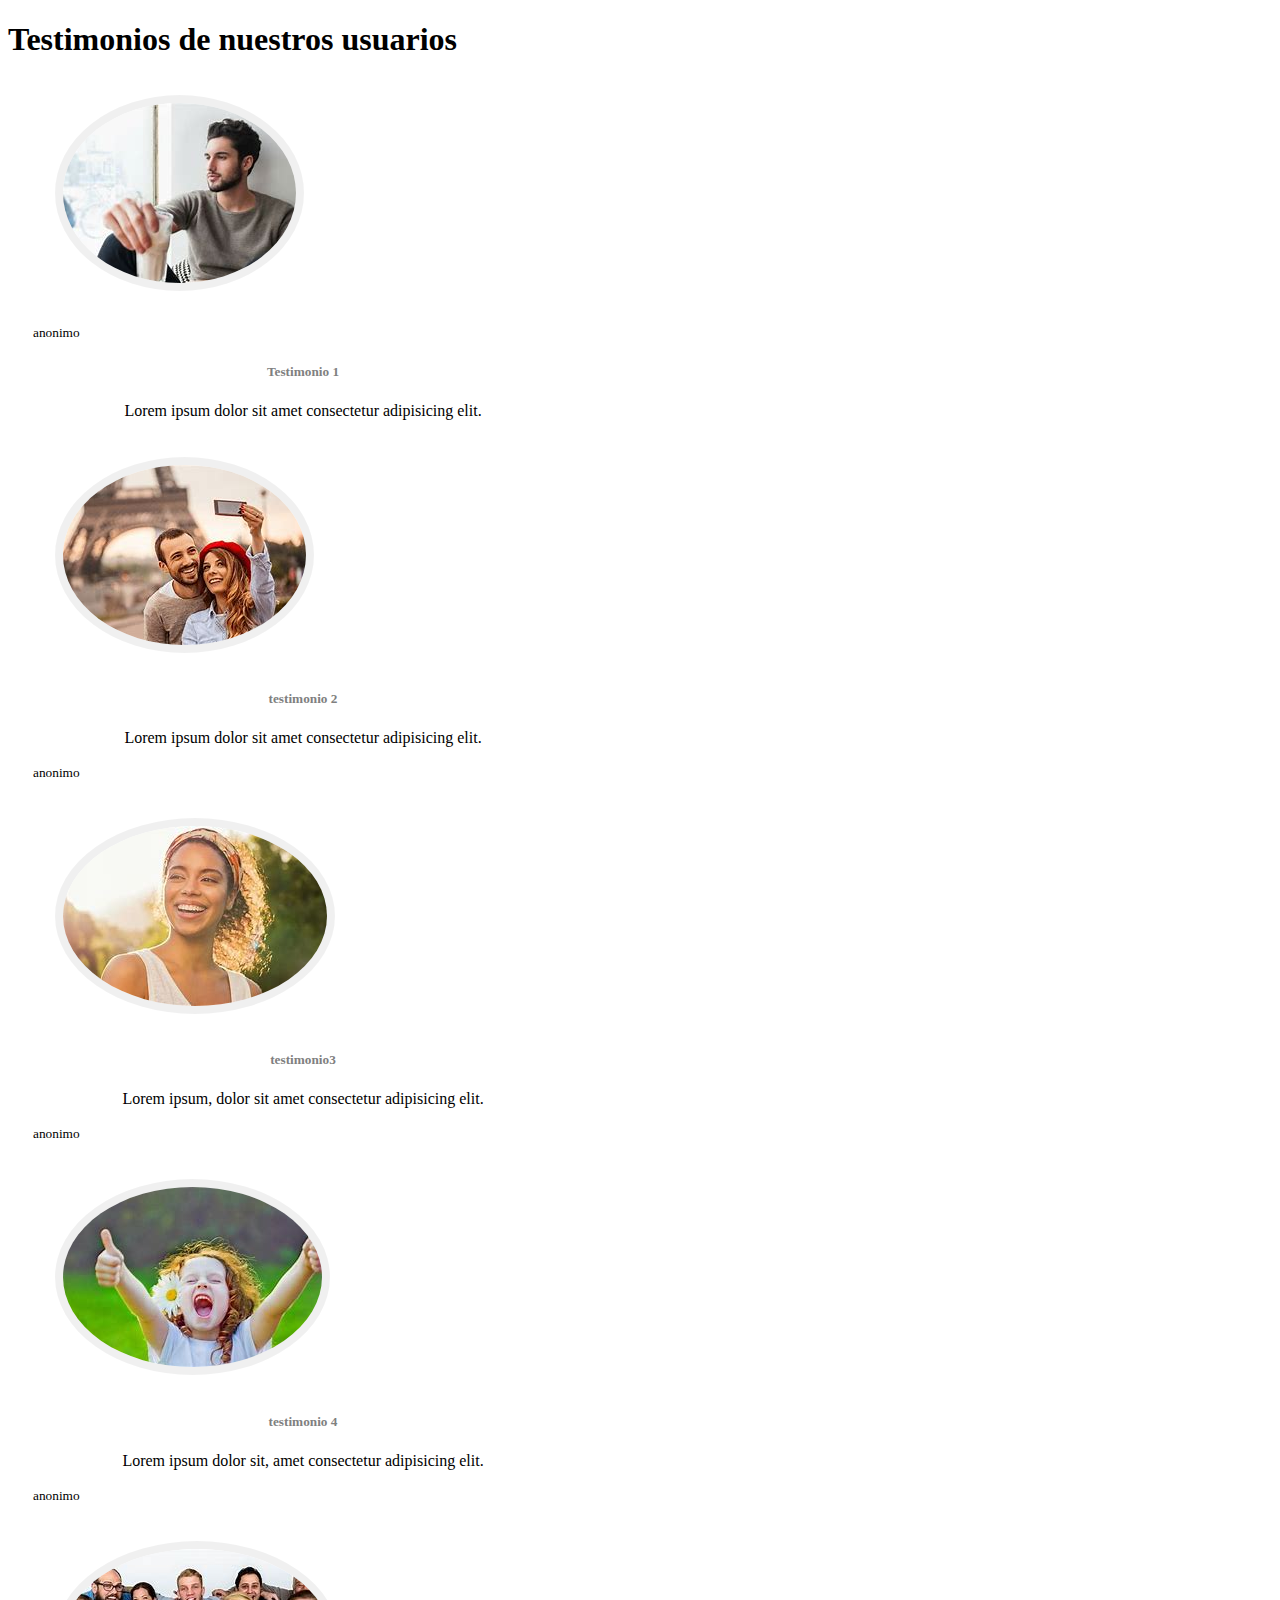
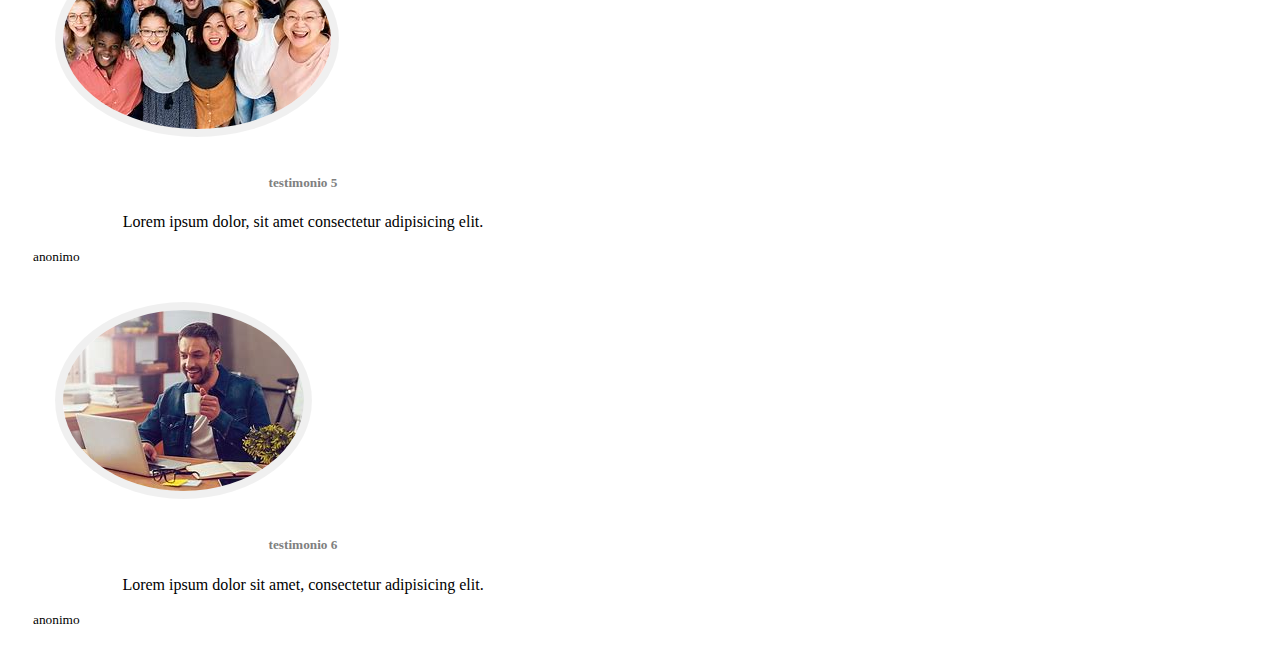
<file: Testimonios/testimonials.html>
<!DOCTYPE html>
<html lang="en">
<head>
    <meta charset="UTF-8">
    <meta http-equiv="X-UA-Compatible" content="IE=edge">
    <meta name="viewport" content="width=device-width, initial-scale=1.0">
    <link href="https://cdn.jsdelivr.net/npm/bootstrap@5.2.2/dist/css/bootstrap.min.css" rel="stylesheet" integrity="sha384-Zenh87qX5JnK2Jl0vWa8Ck2rdkQ2Bzep5IDxbcnCeuOxjzrPF/et3URy9Bv1WTRi" crossorigin="anonymous">
    <script src="https://cdn.jsdelivr.net/npm/bootstrap@5.2.2/dist/js/bootstrap.bundle.min.js" integrity="sha384-OERcA2EqjJCMA+/3y+gxIOqMEjwtxJY7qPCqsdltbNJuaOe923+mo//f6V8Qbsw3" crossorigin="anonymous"></script>
    <link rel="stylesheet" href="https://cdn.jsdelivr.net/npm/bootstrap-icons@1.10.2/font/bootstrap-icons.css">
    <title>testimonios</title>
</head>
<body>
    <div class="container-fluid" >
        <h1>Testimonios de nuestros usuarios</h1>

   <div class="row">
    <div class="card mb-3" style="max-width: 540px; margin: 25px;">
        <div class="row g-0">
          <div class="col-md-4">
            <img src="img/img1.jfif" class="img-fluid rounded-start" style="border-radius: 75%; box-shadow: 0 0 0 8px rgba(0, 0, 0, .06); margin: 20px 30px; transition: 2.s;" alt="testimonio1">
            <p class="card-text"><small class="text-muted">anonimo</small></p>          
          </div>
          <div class="col-md-8">
            <div class="card-body">
              <h5 class="card-title" style="text-align: center; color: gray;">Testimonio 1</h5>
              <p class="card-text" style="text-align: center;">Lorem ipsum dolor sit amet consectetur adipisicing elit. </p>
             
            </div>
          </div>
        </div>
      </div>
      <div class="card mb-3" style="max-width: 540px; margin: 25px;">
        <div class="row g-0">
          <div class="col-md-4">
            <img src="img/img2.jfif" class="img-fluid rounded-start" style="border-radius: 75%; box-shadow: 0 0 0 8px rgba(0, 0, 0, .06); margin: 20px 30px; transition: 2.s;" alt="testimonio2">
          </div>
          <div class="col-md-8">
            <div class="card-body">
              <h5 class="card-title" style="text-align: center; color: gray;">testimonio 2</h5>
              <p class="card-text" style="text-align: center;">Lorem ipsum dolor sit amet consectetur adipisicing elit. </p>
              <p class="card-text"><small class="text-muted">anonimo</small></p>
            </div>
          </div>
        </div>
      </div>
    </div>
    <div class="row">
      <div class="card mb-3" style="max-width: 540px; margin: 25px;">
        <div class="row g-0">
          <div class="col-md-4">
            <img src="img/img3.jfif" class="img-fluid rounded-start" style="border-radius: 75%; box-shadow: 0 0 0 8px rgba(0, 0, 0, .06); margin: 20px 30px; transition: 2.s;" alt="tesmonio3">
          </div>
          <div class="col-md-8">
            <div class="card-body">
              <h5 class="card-title" style="text-align: center; color: gray;">testimonio3</h5>
              <p class="card-text" style="text-align: center;">Lorem ipsum, dolor sit amet consectetur adipisicing elit.</p>
              <p class="card-text"><small class="text-muted">anonimo</small></p>
            </div>
          </div>
        </div>
      </div>
      <div class="card mb-3" style="max-width: 540px; margin: 25px;">
        <div class="row g-0">
          <div class="col-md-4">
            <img src="img/img4.jfif" class="img-fluid rounded-start" style="border-radius: 75%; box-shadow: 0 0 0 8px rgba(0, 0, 0, .06); margin: 20px 30px; transition: 2.s;" alt="testimonio4">
          </div>
          <div class="col-md-8">
            <div class="card-body">
              <h5 class="card-title" style="text-align: center; color: gray;">testimonio 4</h5>
              <p class="card-text" style="text-align: center;">Lorem ipsum dolor sit, amet consectetur adipisicing elit.</p>
              <p class="card-text"><small class="text-muted">anonimo</small></p>
            </div>
          </div>
        </div>
      </div>
    </div>
    <div class="row">
      <div class="card mb-3" style="max-width: 540px; margin: 25px;">
        <div class="row g-0">
          <div class="col-md-4">
            <img src="img/img5.jfif" class="img-fluid rounded-start" style="border-radius: 75%; box-shadow: 0 0 0 8px rgba(0, 0, 0, .06); margin: 20px 30px; transition: 2.s;" alt="testimonio5">
          </div>
          <div class="col-md-8">
            <div class="card-body">
              <h5 class="card-title" style="text-align: center; color: gray;">testimonio 5</h5>
              <p class="card-text" style="text-align: center;">Lorem ipsum dolor, sit amet consectetur adipisicing elit. </p>
              <p class="card-text"><small class="text-muted">anonimo</small></p>
            </div>
          </div>
        </div>
      </div>
      <div class="card mb-3" style="max-width: 540px; margin: 25px;">
        <div class="row g-0">
          <div class="col-md-4">
            <img src="img/img6.jfif" class="img-fluid rounded-start" style="border-radius: 75%; box-shadow: 0 0 0 8px rgba(0, 0, 0, .06); margin: 20px 30px; transition: 2.s;" alt="testimonio6">
          </div>
          <div class="col-md-8">
            <div class="card-body">
              <h5 class="card-title" style="text-align: center; color: gray;">testimonio 6</h5>
              <p class="card-text" style="text-align: center;">Lorem ipsum dolor sit amet, consectetur adipisicing elit. </p>
              <p class="card-text"><small class="text-muted">anonimo</small></p>
            </div>
          </div>
        </div>
      </div>
    </div>
  </div>
</body>
</html>
</file>
